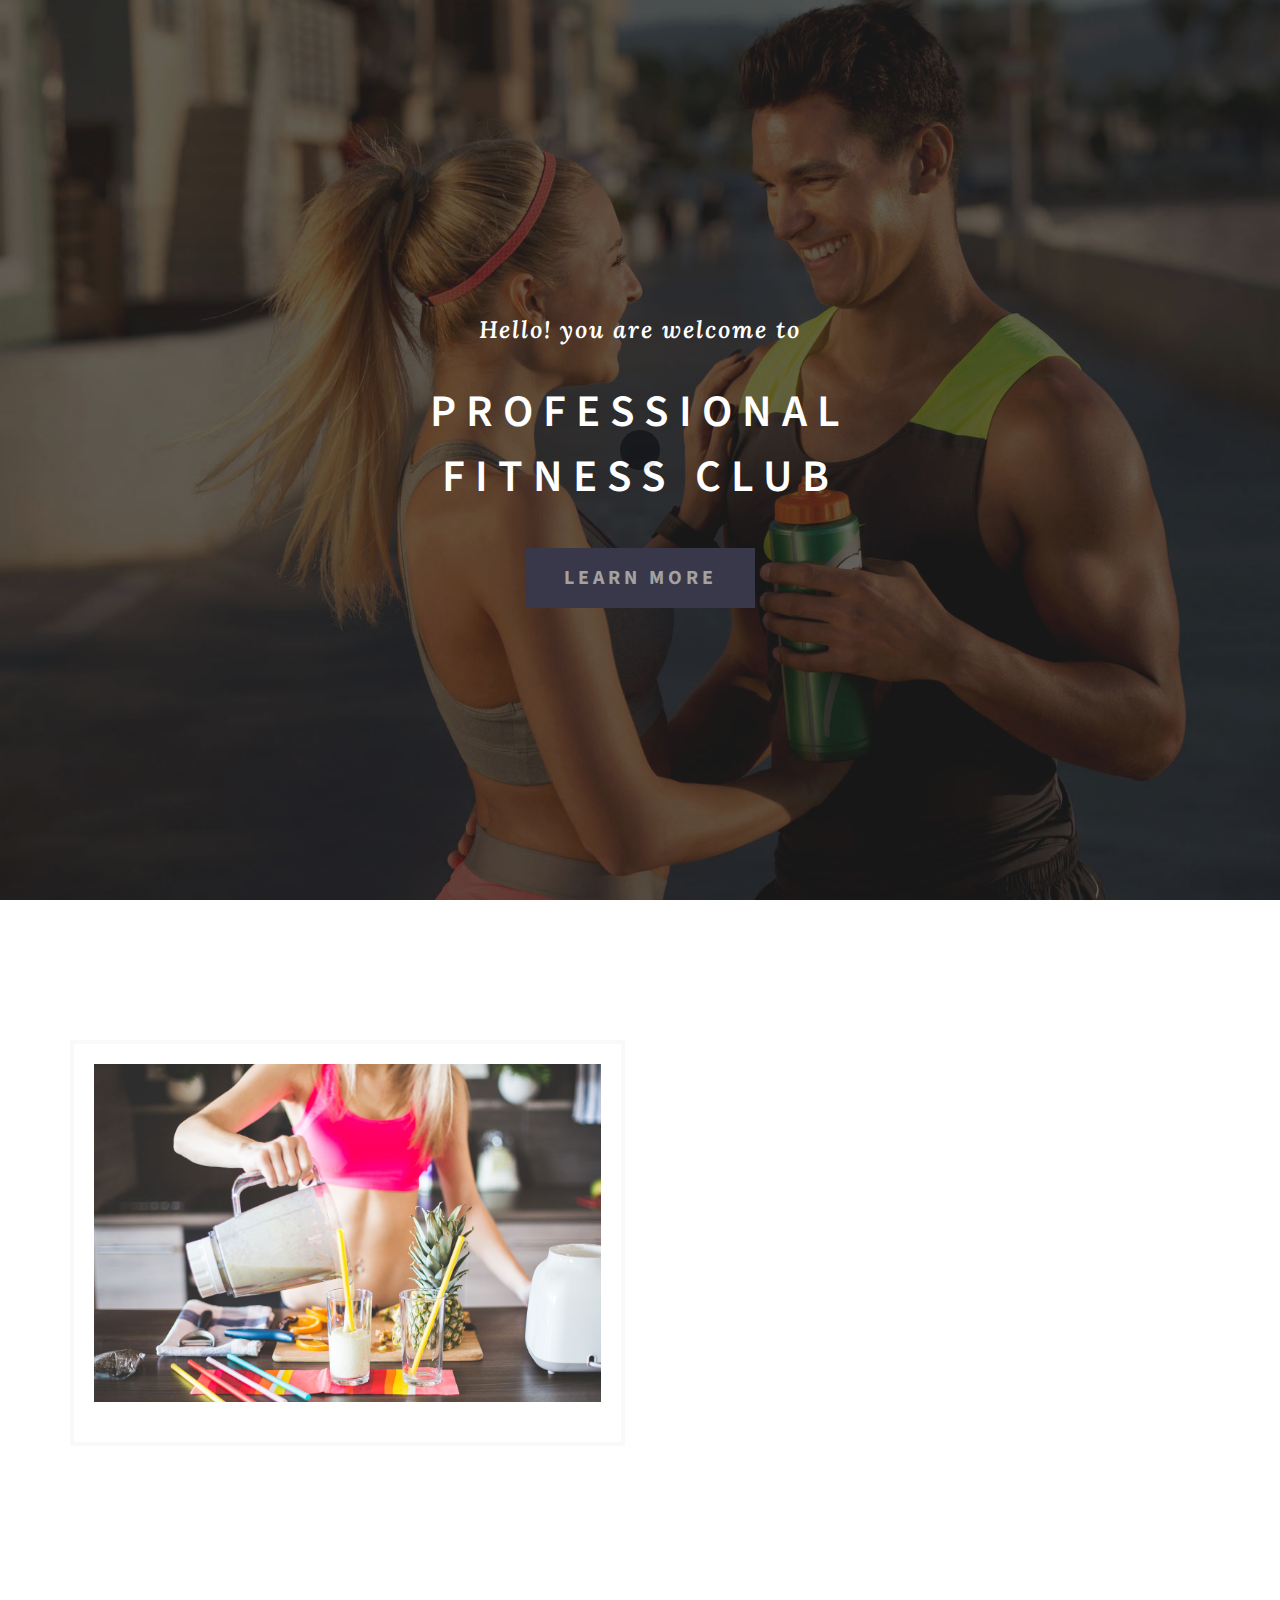
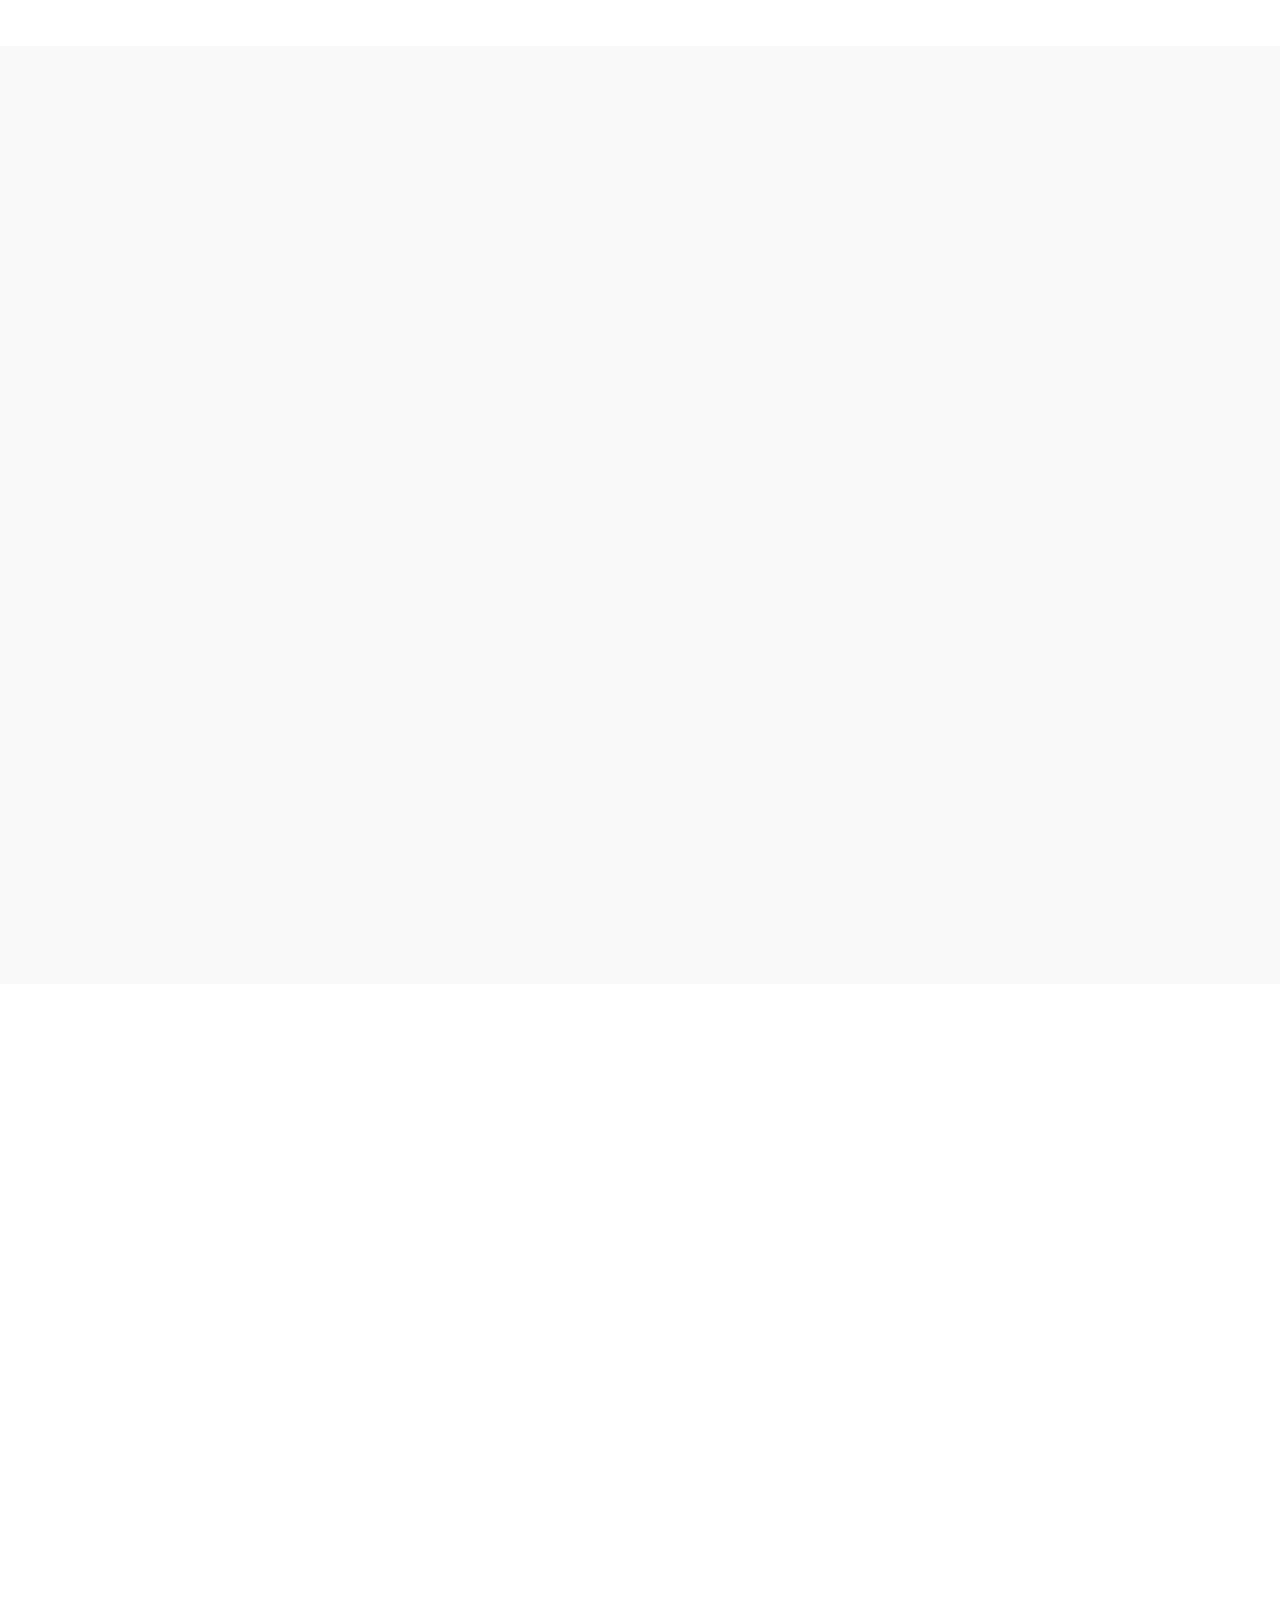
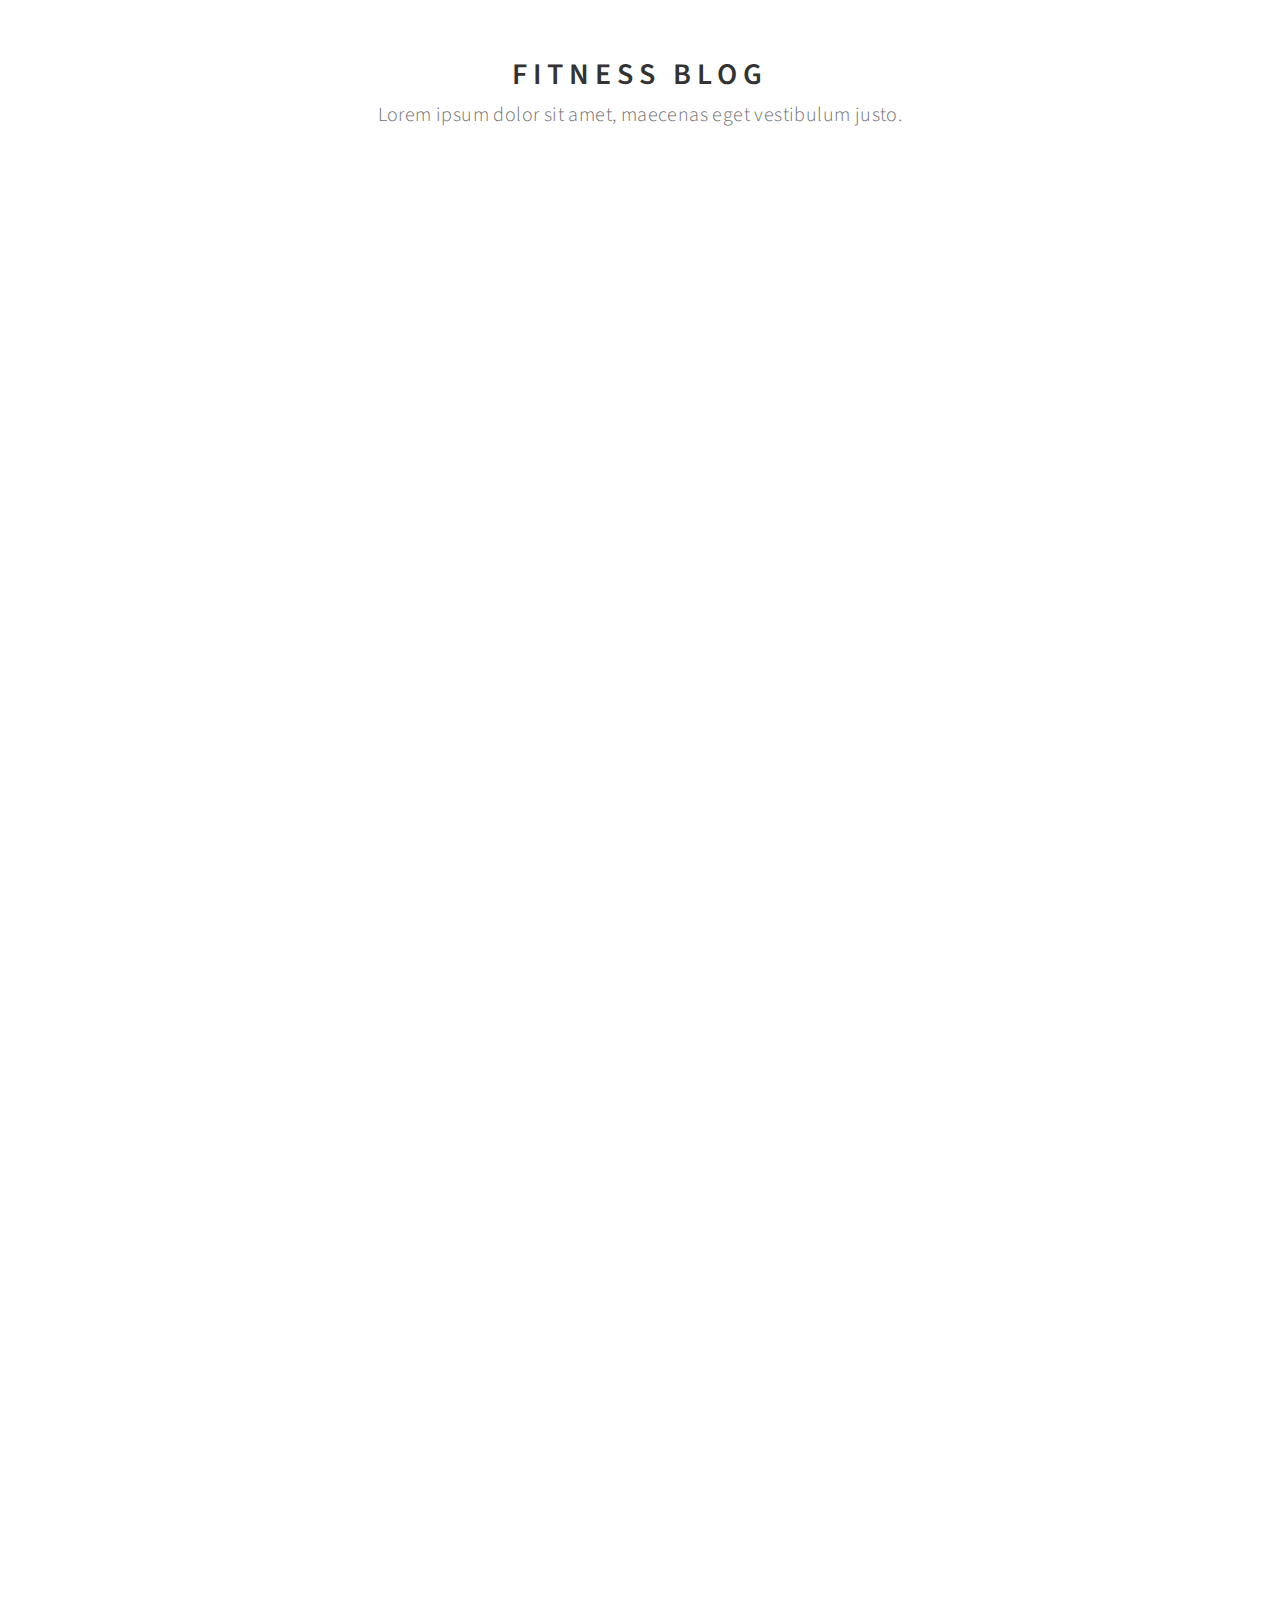
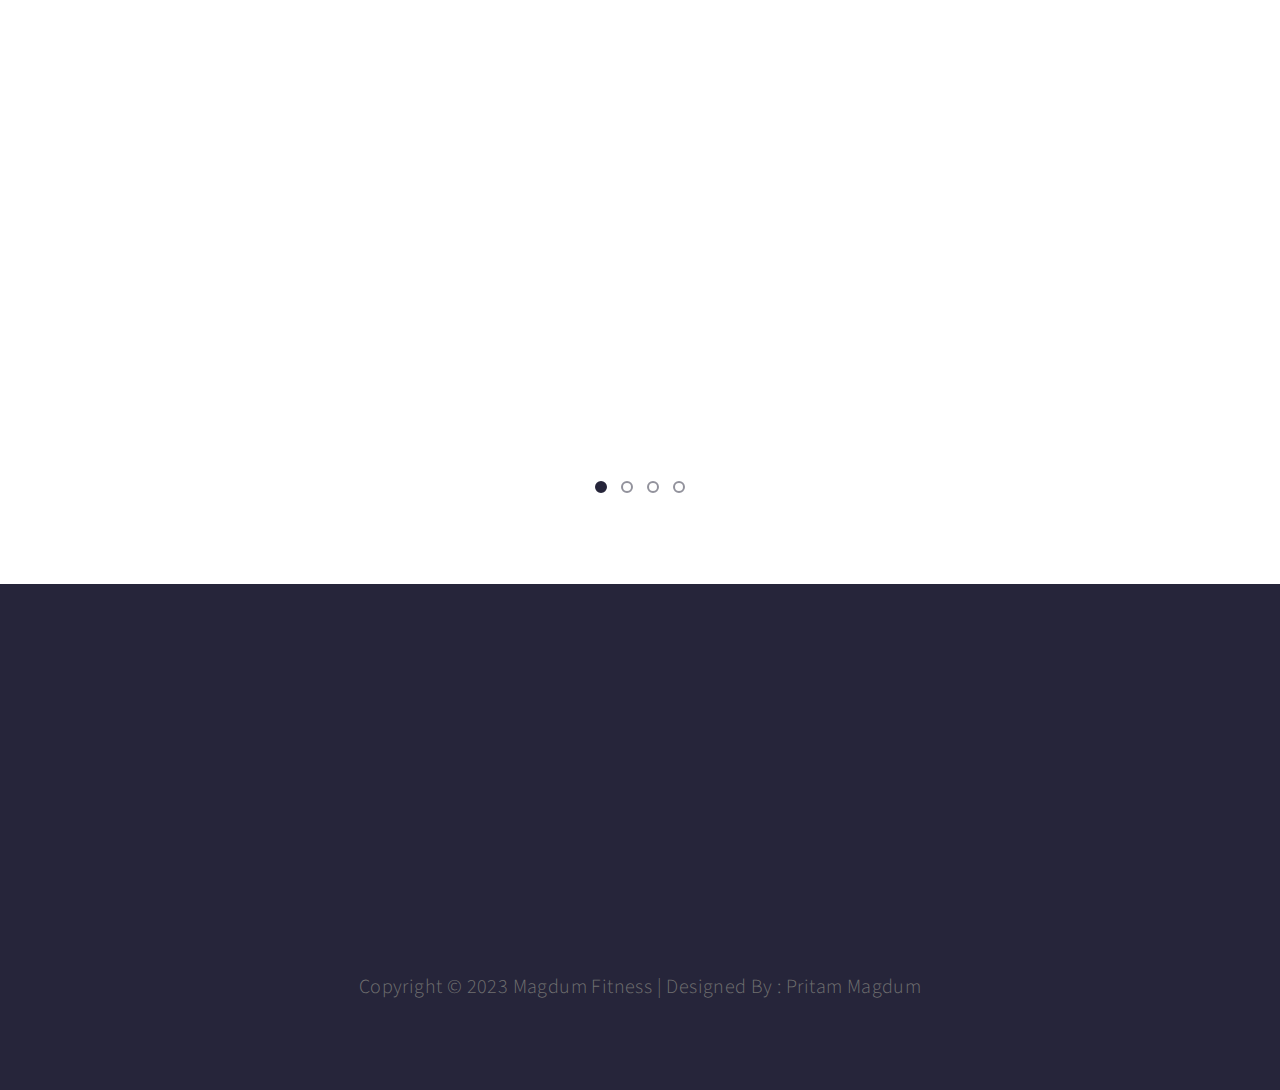
<file: Task 1/index.html>
<!DOCTYPE html>
<html lang="en">

<head>

	<title>Fitness - Responsive HTML Template</title>
	<meta name="description" content="">
	<meta name="author" content="">
	<meta charset="UTF-8">
	<meta http-equiv="X-UA-Compatible" content="IE=Edge">
	<meta name="viewport" content="width=device-width, initial-scale=1, maximum-scale=1">


	<link rel="stylesheet" href="css/bootstrap.min.css">
	<link rel="stylesheet" href="css/animate.css">
	<link rel="stylesheet" href="css/font-awesome.min.css">
	<link rel="stylesheet" href="css/owl.theme.css">
	<link rel="stylesheet" href="css/owl.carousel.css">

	<!-- Main css -->
	<link rel="stylesheet" href="css/style.css">

	<!-- Google Font -->
	<link href='https://fonts.googleapis.com/css?family=Source+Sans+Pro:400,300,600' rel='stylesheet' type='text/css'>
	<link href='https://fonts.googleapis.com/css?family=Lora:700italic' rel='stylesheet' type='text/css'>

</head>

<body data-spy="scroll" data-target=".navbar-collapse" data-offset="50">


	<!-- =========================
     PRE LOADER       
============================== -->
	<div class="preloader">

		<div class="sk-spinner sk-spinner-pulse"></div>

	</div>


	<!-- =========================
    NAVIGATION SECTION   
============================== -->
	<div class="navbar navbar-default navbar-fixed-top sticky-navigation" role="navigation">
		<div class="container">

			<div class="navbar-header">
				<button class="navbar-toggle" data-toggle="collapse" data-target=".navbar-collapse">
					<span class="icon icon-bar"></span>
					<span class="icon icon-bar"></span>
					<span class="icon icon-bar"></span>
				</button>
				<a href="#" class="navbar-brand">Magdum Fitness</a>
			</div>
			<div class="collapse navbar-collapse">
				<ul class="nav navbar-nav navbar-right main-navigation">
					<li><a href="#home" class="smoothScroll">Home</a></li>
					<li><a href="#overview" class="smoothScroll">About</a></li>
					<li><a href="#trainer" class="smoothScroll">Trainers</a></li>
					<li><a href="#blog" class="smoothScroll">Blog</a></li>
					<li><a href="#price" class="smoothScroll">Prices</a></li>
					<li><a href="#testimonial" class="smoothScroll">Testimonials</a></li>
				</ul>
			</div>

		</div>
	</div>


	<!-- =========================
    HOME SECTION   
============================== -->
	<section id="home" class="parallax-section">
		<div class="container">
			<div class="row">

				<div class="col-md-offset-1 col-md-10 col-sm-12">
					<h3 class="wow bounceIn" data-wow-delay="0.9s">Hello! you are welcome to</h3>
					<h1 class="wow fadeInUp" data-wow-delay="1.6s">Professional<br>Fitness Club</h1>
					<a href="#overview" class="wow fadeInUp smoothScroll btn btn-default" data-wow-delay="2s">LEARN
						MORE</a>
				</div>

			</div>
		</div>
	</section>


	<!-- =========================
    OVERVIEW SECTION   
============================== -->
	<section id="overview" class="parallax-section">
		<div class="container">
			<div class="row">

				<div class="col-md-6 col-sm-12">
					<img src="images/overview-img.jpg" class="img-responsive" alt="Overview">
					<blockquote class="wow fadeInUp" data-wow-delay="1.9s">Fitness is free website template that can be
						used for any company. You may download, modify and use this layout for your website.
					</blockquote>
				</div>

				<div class="col-md-1"></div>

				<div class="wow fadeInUp col-md-4 col-sm-12" data-wow-delay="1s">
					<div class="overview-detail">
						<h2>About Fitness</h2>
						<p>Lorem ipsum dolor sit amet, consectetuer adipiscing elit, sed diam nonummy nibh euismod
							tincidunt ut laoreet. Dolore magna aliquam erat.</p>
						<p>Fitness web template includes total 2 pages. This is an index (main) page and another is a <a
								href="blog-single.html">blog page</a>.</p>
						<a href="#trainer" class="btn btn-default smoothScroll">Let us begin</a>
					</div>
				</div>

				<div class="col-md-1"></div>

			</div>
		</div>
	</section>


	<!-- =========================
    TRAINER SECTION   
============================== -->
	<section id="trainer" class="parallax-section">
		<div class="container">
			<div class="row">

				<div class="wow fadeInUp col-md-12 col-sm-12" data-wow-delay="1.3s">
					<h2>our Trainers</h2>
					<p>Lorem ipsum dolor sit amet, maecenas eget vestibulum justo.</p>
				</div>

				<div class="wow fadeInUp col-md-4 col-sm-6" data-wow-delay="1.9s">
					<div class="trainer-thumb">
						<img src="images/trainer-img1.jpg" class="img-responsive" alt="Trainer">
						<div class="trainer-overlay">
							<div class="trainer-des">
								<h2>Jenny</h2>
								<h3>Body Trainer</h3>
								<ul class="social-icon">
									<li><a href="#" class="fa fa-facebook wow fadeInUp" data-wow-delay="1s"></a></li>
									<li><a href="#" class="fa fa-twitter wow fadeInUp" data-wow-delay="1.3s"></a></li>
									<li><a href="#" class="fa fa-behance wow fadeInUp" data-wow-delay="1.9s"></a></li>
								</ul>
							</div>
						</div>
					</div>
					<p>Lorem ipsum dolor sit amet, maecenas eget vestibulum justo imperdiet, wisi risus purus augue
						vulputate.</p>
				</div>

				<div class="wow fadeInUp col-md-4 col-sm-6" data-wow-delay="2s">
					<div class="trainer-thumb">
						<img src="images/trainer-img2.jpg" class="img-responsive" alt="Trainer">
						<div class="trainer-overlay">
							<div class="trainer-des">
								<h2>Marry</h2>
								<h3>Fitness Trainer</h3>
								<ul class="social-icon">
									<li><a href="#" class="fa fa-facebook wow fadeInUp" data-wow-delay="1s"></a></li>
									<li><a href="#" class="fa fa-twitter wow fadeInUp" data-wow-delay="1.3s"></a></li>
									<li><a href="#" class="fa fa-behance wow fadeInUp" data-wow-delay="1.9s"></a></li>
								</ul>
							</div>
						</div>
					</div>
					<p>Lorem ipsum dolor sit amet, maecenas eget vestibulum justo imperdiet, wisi risus purus augue
						vulputate.</p>
				</div>

				<div class="wow fadeInUp col-md-4 col-sm-6" data-wow-delay="2.3s">
					<div class="trainer-thumb">
						<img src="images/trainer-img3.jpg" class="img-responsive" alt="Trainer">
						<div class="trainer-overlay">
							<div class="trainer-des">
								<h2>Olivia</h2>
								<h3>Yoga Teacher</h3>
								<ul class="social-icon">
									<li><a href="#" class="fa fa-facebook wow fadeInUp" data-wow-delay="1s"></a></li>
									<li><a href="#" class="fa fa-twitter wow fadeInUp" data-wow-delay="1.3s"></a></li>
									<li><a href="#" class="fa fa-behance wow fadeInUp" data-wow-delay="1.9s"></a></li>
								</ul>
							</div>
						</div>
					</div>
					<p>Lorem ipsum dolor sit amet, maecenas eget vestibulum justo imperdiet, wisi risus purus augue
						vulputate.</p>
				</div>

			</div>
		</div>
	</section>


	<!-- =========================
    NEWSLETTER SECTION   
============================== -->
	<section id="newsletter" class="parallax-section">
		<div class="container">
			<div class="row">

				<div class="wow fadeInUp col-md-offset-2 col-md-8 col-sm-offset-1 col-sm-10" data-wow-delay="0.9s">
					<h2>Signup Newsletter</h2>
					<p>Get discounts for your personal fitness and gym services now.</p>
					<div class="newsletter_detail">
						<form action="#" method="post" id="newsletter-signup">
							<div class="col-md-6 col-sm-6">
								<input name="name" type="text" class="form-control" id="name" placeholder="Name">
							</div>
							<div class="col-md-6 col-sm-6">
								<input name="email" type="email" class="form-control" id="email" placeholder="Email">
							</div>
							<div class="col-md-offset-3 col-md-6 col-sm-offset-2 col-sm-8">
								<input name="submit" type="submit" class="form-control" id="submit"
									value="SEND MESSAGE">
							</div>
						</form>
					</div>
				</div>

			</div>
		</div>
	</section>


	<!-- =========================
    BLOG SECTION   
============================== -->
	<section id="blog" class="parallax-section">
		<div class="container">
			<div class="row">

				<div class="col-md-12 col-sm-12 text-center">
					<h2>Fitness Blog</h2>
					<p>Lorem ipsum dolor sit amet, maecenas eget vestibulum justo.</p>
				</div>

				<div class="wow fadeInUp col-md-6 col-sm-12" data-wow-delay="0.9s">
					<div class="blog-thumb">
						<span class="blog-date">Body Fitness / July 2, 2016</span>
						<h3 class="blog-title"><a href="blog-single.html">How to get a fitness model body?</a></h3>
						<h5 id="blog-author">by David Walker</h5>
					</div>
				</div>

				<div class="wow fadeInUp col-md-6 col-sm-12" data-wow-delay="1.3s">
					<div class="blog-thumb">
						<span class="blog-date">Healthy Fit / June 8, 2016</span>
						<h3 class="blog-title"><a href="blog-single.html">Personal Fitness Tips</a></h3>
						<h5 id="blog-author">by George</h5>
					</div>
				</div>

				<div class="wow fadeInUp col-md-6 col-sm-12" data-wow-delay="1.6s">
					<div class="blog-thumb">
						<span class="blog-date">Gym Services / May 9, 2016</span>
						<h3 class="blog-title"><a href="blog-single.html">Efficient Workout Plans</a></h3>
						<h5 id="blog-author">by Mary Louis</h5>
					</div>
				</div>

				<div class="wow fadeInUp col-md-6 col-sm-12" data-wow-delay="1.9s">
					<div class="blog-thumb">
						<span class="blog-date">Practice Aerobics / April 18, 2016</span>
						<h3 class="blog-title"><a href="blog-single.html">How to practice Aerobics?</a></h3>
						<h5 id="blog-author">by Michael Fit</h5>
					</div>
				</div>

			</div>
		</div>
	</section>


	<!-- =========================
    PRICE SECTION   
============================== -->
	<section id="price" class="parallax-section">
		<div class="container">
			<div class="row">

				<div class="wow fadeInUp col-md-12 col-sm-12" data-wow-delay="0.9s">
					<h2>Our Prices</h2>
					<p>Lorem ipsum dolor sit amet, maecenas eget vestibulum justo.</p>
				</div>

				<div class="wow fadeInUp col-md-4 col-sm-6" data-wow-delay="1s">
					<div class="pricing__item">
						<h3 class="pricing__title">Healthy</h3>
						<div class="pricing__price"><span class="pricing__currency">$</span>350</div>
						<ul class="pricing__feature-list">
							<li class="pricing__feature">One General Trainer</li>
							<li class="pricing__feature">Gym Services</li>
							<li class="pricing__feature">5 Yoga Courses</li>
							<li class="pricing__feature">10 Thai Massages</li>
							<li class="pricing__feature">15 Aerobics</li>
						</ul>
						<button class="pricing__action">Sign Up Now</button>
					</div>
				</div>

				<div class="wow fadeInUp col-md-4 col-sm-6" data-wow-delay="1.3s">
					<div class="pricing__item">
						<h3 class="pricing__title">Best Fit</h3>
						<div class="pricing__price"><span class="pricing__currency">$</span>550</div>
						<ul class="pricing__feature-list">
							<li class="pricing__feature">Two General Trainers</li>
							<li class="pricing__feature">Gym Services</li>
							<li class="pricing__feature">10 Yoga Courses</li>
							<li class="pricing__feature">20 Thai Massages</li>
							<li class="pricing__feature">25 Aerobics</li>
						</ul>
						<button class="pricing__action">Sign Up Now</button>
					</div>
				</div>

				<div class="wow fadeInUp col-md-4 col-sm-6" data-wow-delay="1.6s">
					<div class="pricing__item">
						<h3 class="pricing__title">Rigid Body</h3>
						<div class="pricing__price"><span class="pricing__currency">$</span>750</div>
						<ul class="pricing__feature-list">
							<li class="pricing__feature">Three Personal Trainers</li>
							<li class="pricing__feature">Gym Services</li>
							<li class="pricing__feature">15 Yoga Courses</li>
							<li class="pricing__feature">20 Thai Massages</li>
							<li class="pricing__feature">35 Aerobics</li>
						</ul>
						<button class="pricing__action">Sign Up Now</button>
					</div>
				</div>

			</div>
		</div>
	</section>


	<!-- =========================
    TESTIMONIAL SECTION   
============================== -->
	<section id="testimonial" class="parallax-section">
		<div class="container">
			<div class="row">

				<!-- Testimonial Owl Carousel section
			================================================== -->
				<div id="owl-testimonial" class="owl-carousel">

					<div class="item col-md-offset-2 col-md-8 col-sm-offset-1 col-sm-10 wow fadeInUp"
						data-wow-delay="0.6s">
						<i class="fa fa-quote-left"></i>
						<h3>Lorem ipsum dolor sit amet, maecenas eget vestibulum justo imperdiet, wisi risus purus augue
							vulputate.</h3>
						<h4>Sandar ( Fashion Designer )</h4>
					</div>

					<div class="item col-md-offset-2 col-md-8 col-sm-offset-1 col-sm-10 wow fadeInUp"
						data-wow-delay="0.6s">
						<i class="fa fa-quote-left"></i>
						<h3>Yes! Lorem ipsum dolor sit amet, maecenas eget vestibulum justo imperdiet, wisi risus purus
							augue.</h3>
						<h4>James Job ( Social Assistant )</h4>
					</div>

					<div class="item col-md-offset-2 col-md-8 col-sm-offset-1 col-sm-10 wow fadeInUp"
						data-wow-delay="0.6s">
						<i class="fa fa-quote-left"></i>
						<h3>Sed dapibus rutrum lobortis. Sed nec interdum nunc, quis sodales ante. Maecenas volutpat
							congue.</h3>
						<h4>Mark Otto ( New Cyclist )</h4>
					</div>

					<div class="item col-md-offset-2 col-md-8 col-sm-offset-1 col-sm-10 wow fadeInUp"
						data-wow-delay="0.6s">
						<i class="fa fa-quote-left"></i>
						<h3>Lorem ipsum dolor sit amet, maecenas eget vestibulum justo imperdiet, wisi risus purus.</h3>
						<h4>David Moore ( Pro Boxer )</h4>
					</div>

				</div>

			</div>
		</div>
	</section>


	<!-- =========================
    FOOTER SECTION   
============================== -->
	<footer>
		<div class="container">
			<div class="row">

				<div class="wow fadeInUp col-md-4 col-sm-4" data-wow-delay="0.6s">
					<h2>About Fitness</h2>
					<p>Nunc id turpis tincidunt dui volutpat hendrerit et efficitur dolor. Morbi quis tempor felis, ut
						dictum ipsum. Praesent venenatis rutrum interdum.</p>
				</div>

				<div class="wow fadeInUp col-md-5 col-sm-4" data-wow-delay="0.9s">
					<h2>Sessions</h2>
					<div>
						<h5>Morning</h5>
						<h4>6:00 AM - 11:00 PM</h4>
					</div>
					<div>
						<h5>Evening</h5>
						<h4>4:00 PM - 9:00 PM</h4>
					</div>
				</div>

				<div class="wow fadeInUp col-md-3 col-sm-4" data-wow-delay="1s">
					<h2>Follow us</h2>
					<ul class="social-icon">
						<li><a href="https://www.facebook.com/pritam.magdumpm/" class="fa fa-facebook wow fadeIn"
								data-wow-delay="1s"></a></li>
						<li><a href="#" class="fa fa-twitter wow fadeInUp" data-wow-delay="1.3s"></a></li>
						<li><a href="#" class="fa fa-dribbble wow fadeIn" data-wow-delay="1.6s"></a></li>
						<li><a href="#" class="fa fa-behance wow fadeInUp" data-wow-delay="1.9s"></a></li>
						<li><a href="#" class="fa fa-google-plus wow fadeIn" data-wow-delay="2s"></a></li>
					</ul>
				</div>

				<div class="clearfix"></div>

				<div class="col-md-12 col-sm-12">
					<p class="copyright-text">Copyright &copy; 2023 Magdum Fitness

						| Designed By : Pritam Magdum</p>
				</div>

			</div>
		</div>
	</footer>

	<!-- =========================
     SCRIPTS   
============================== -->
	<script src="js/jquery.js"></script>
	<script src="js/bootstrap.min.js"></script>
	<script src="js/jquery.parallax.js"></script>
	<script src="js/jquery.nav.js"></script>
	<script src="js/jquery.backstretch.min.js"></script>
	<script src="js/owl.carousel.min.js"></script>
	<script src="js/smoothscroll.js"></script>
	<script src="js/wow.min.js"></script>
	<script src="js/custom.js"></script>

</body>

</html>
</file>
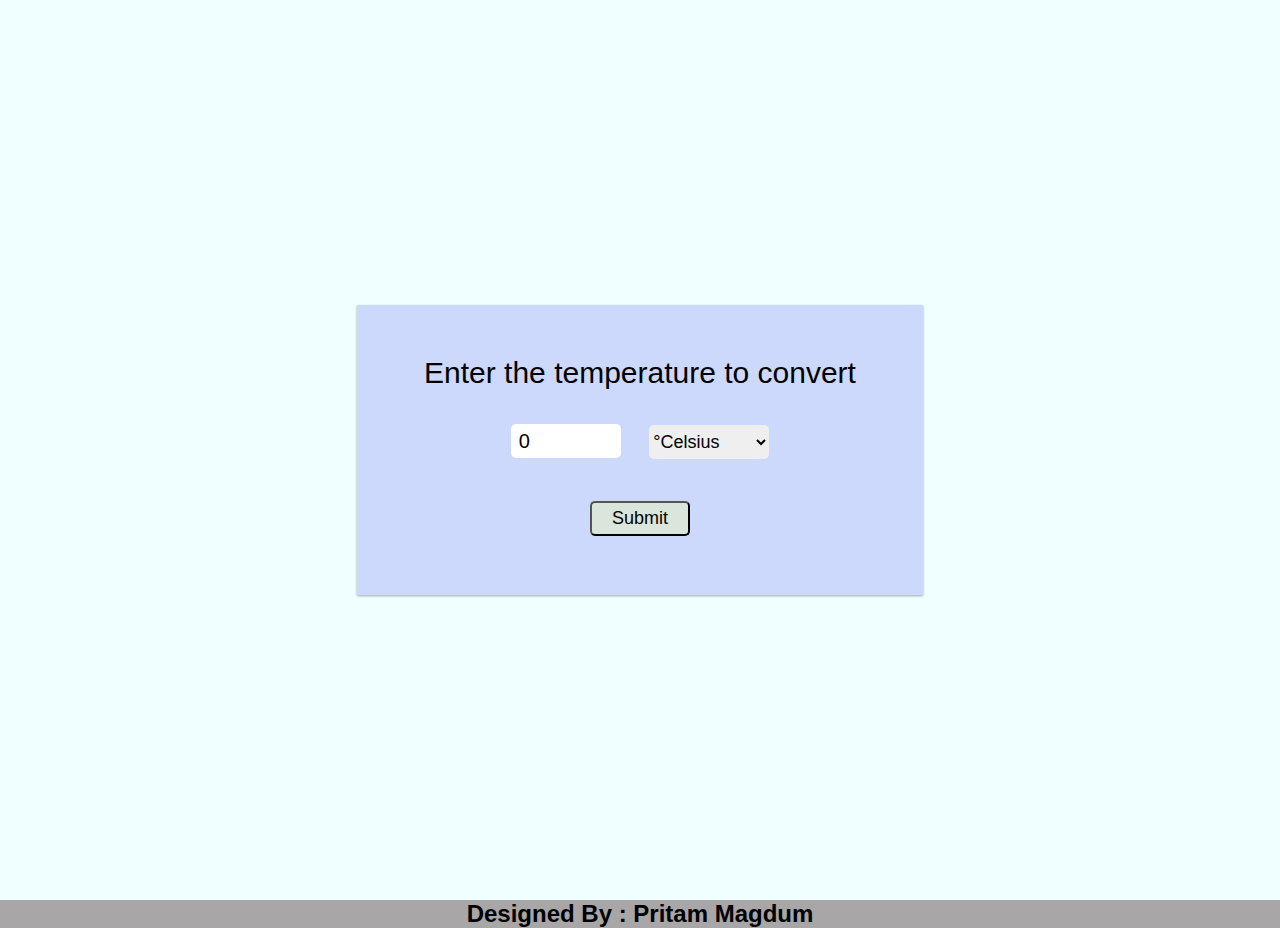
<file: Task 3/index.html>
<!DOCTYPE html>
<html lang="en">

<head>
    <meta charset="UTF-8">
    <meta http-equiv="X-UA-Compatible" content="IE=edge">
    <meta name="viewport" content="width=device-width, initial-scale=1.0">
    <link rel="stylesheet" href="style.css">
    <title>Temperature converter</title>
</head>

<body>
    <div class="container">
        <form id="calcTemp" onsubmit="calculateTemp(); return false">
            <label for="temp">Enter the temperature to convert</label>
            <br>
            <input type="number" name="temp" id="temp" value="0">
            <select name="temp_diff" id="temp_diff">
                <option value="cel">&#176;Celsius</option>
                <option value="fah">&#176;Fahrenheit</option>
            </select>
            <br>
            <input type="submit" name="temp" id="submit">
            <br>
            <span id="result"></span>
        </form>
    </div>
    <footer>
        <div>
            <h2 style="text-align: center; background-color: rgb(168, 166, 166);">Designed By : Pritam Magdum</h2>
        </div>
    </footer>

    <script src="script.js"></script>
</body>

</html>
</file>
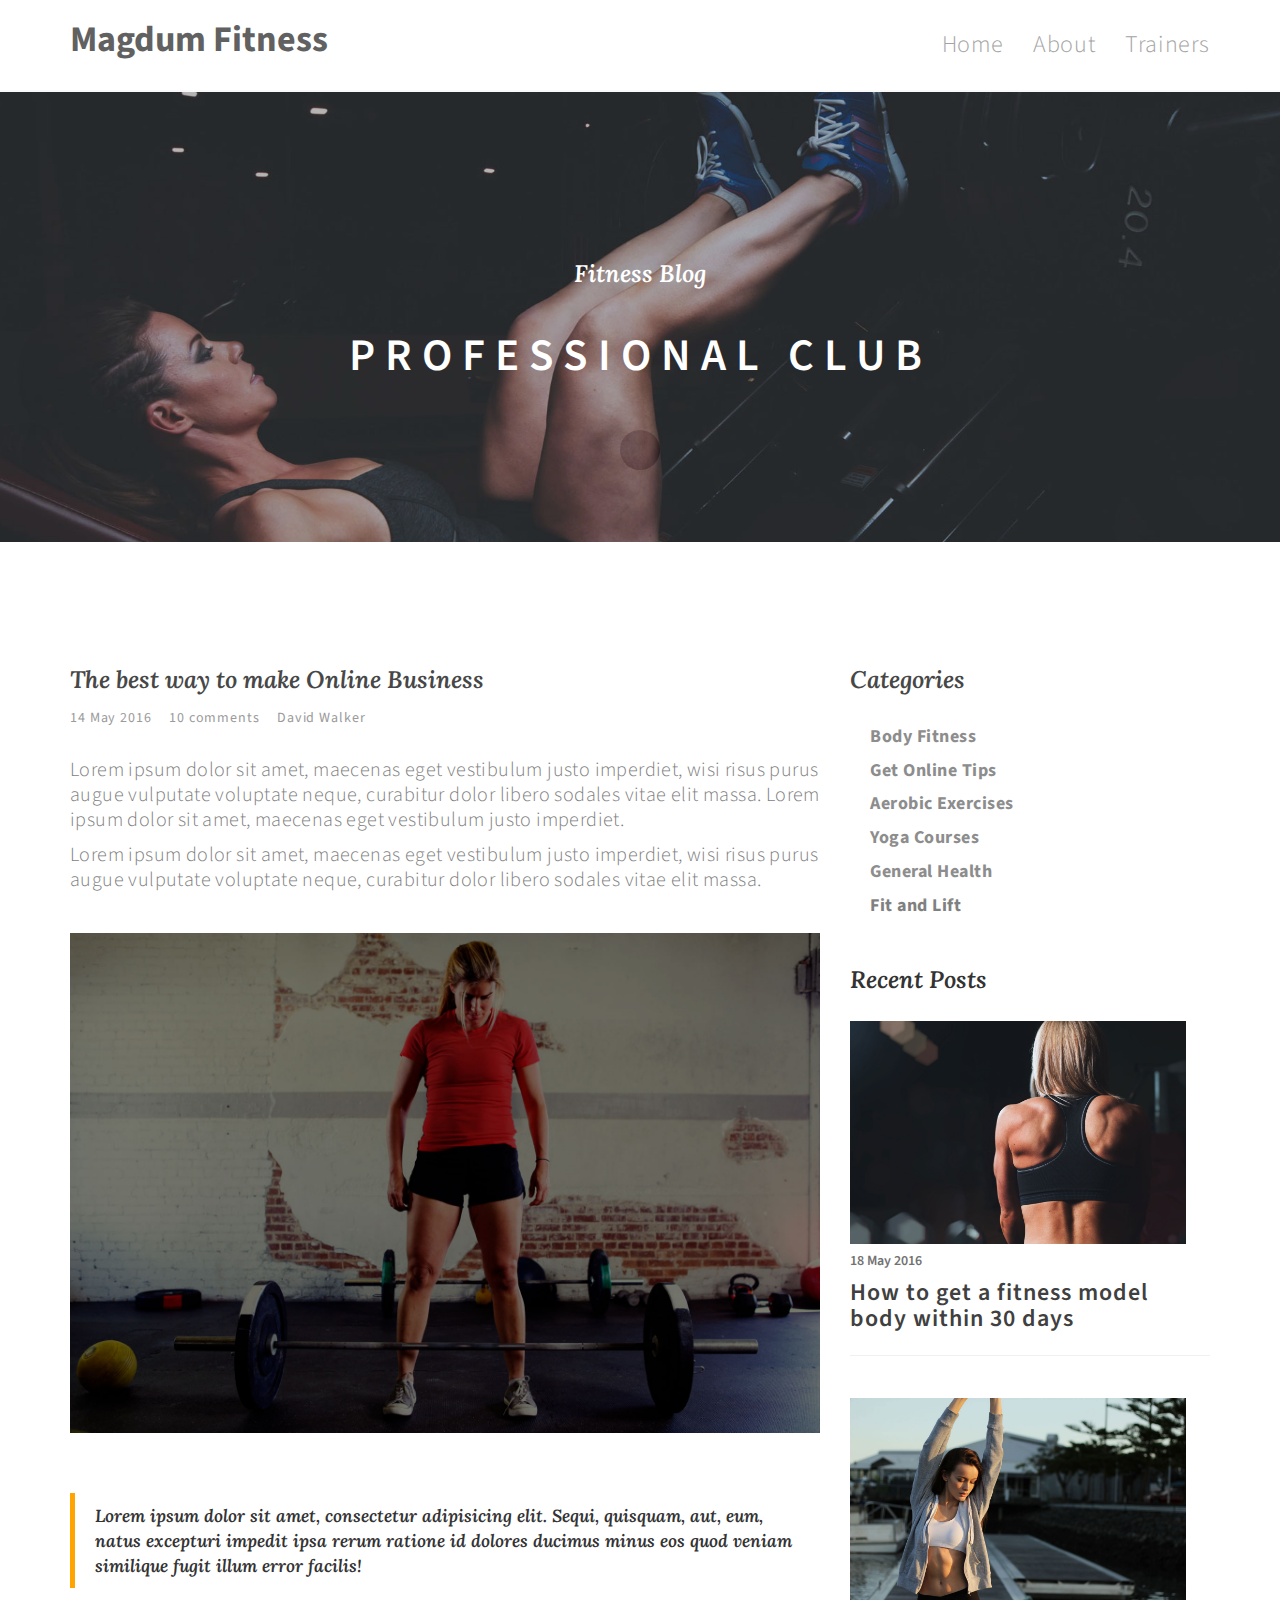
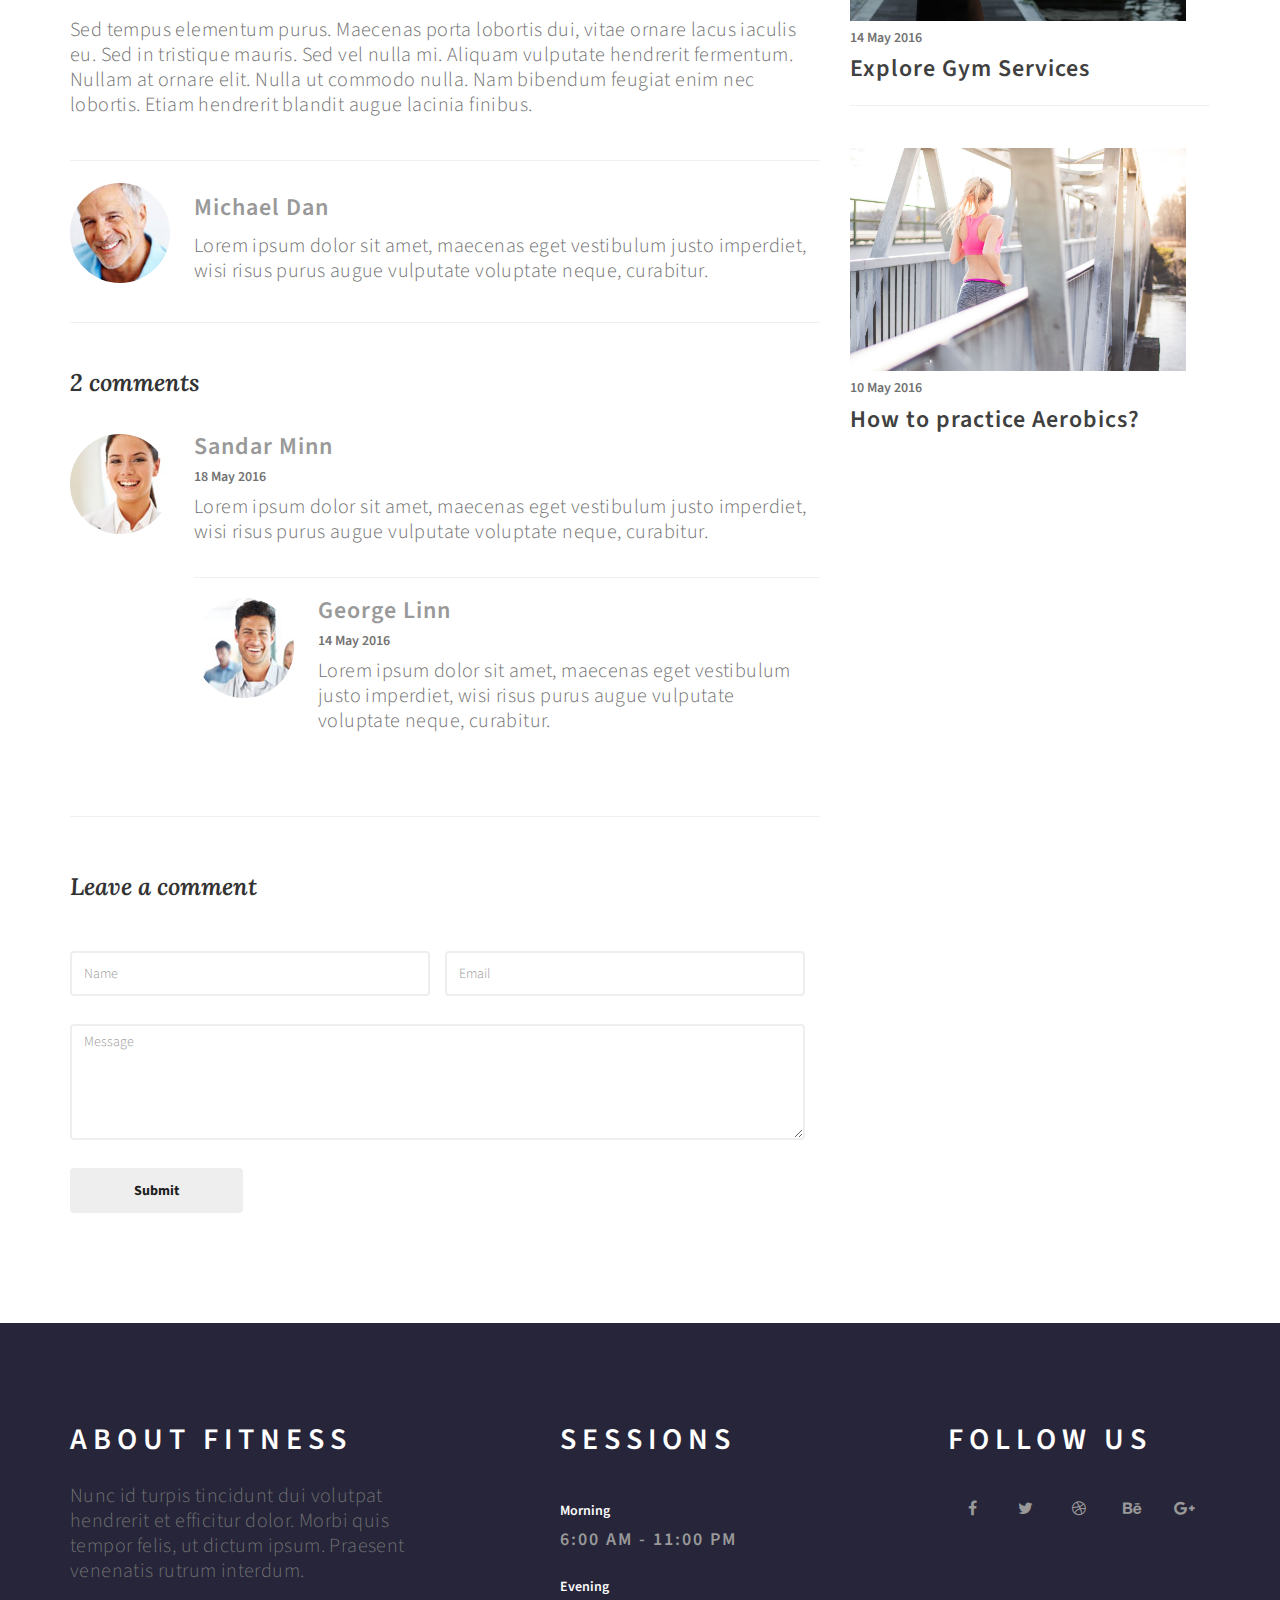
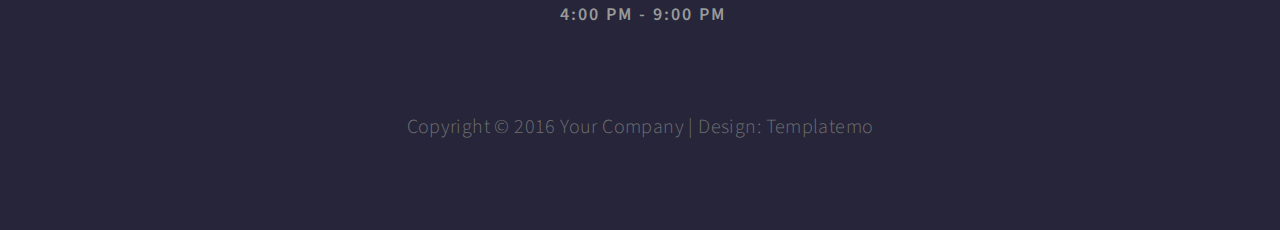
<file: Task 1/blog-single.html>
<!DOCTYPE html>
<html lang="en">

<head>

	<title>Fitness - Responsive Blog Page</title>
	<meta name="description" content="">
	<meta name="author" content="">
	<meta charset="UTF-8">
	<meta http-equiv="X-UA-Compatible" content="IE=Edge">
	<meta name="viewport" content="width=device-width, initial-scale=1, maximum-scale=1">

	<link rel="stylesheet" href="css/bootstrap.min.css">
	<link rel="stylesheet" href="css/animate.css">
	<link rel="stylesheet" href="css/font-awesome.min.css">

	<!-- Main css -->
	<link rel="stylesheet" href="css/style.css">

	<!-- Google Font -->
	<link href='https://fonts.googleapis.com/css?family=Source+Sans+Pro:400,300,600' rel='stylesheet' type='text/css'>
	<link href='https://fonts.googleapis.com/css?family=Lora:700italic' rel='stylesheet' type='text/css'>

</head>

<body>

	<!-- =========================
     PRE LOADER       
============================== -->
	<div class="preloader">

		<div class="sk-spinner sk-spinner-pulse"></div>

	</div>


	<!-- =========================
    NAVIGATION SECTION   
============================== -->
	<div class="navbar navbar-default navbar-static-top" role="navigation">
		<div class="container">

			<div class="navbar-header">
				<button class="navbar-toggle" data-toggle="collapse" data-target=".navbar-collapse">
					<span class="icon icon-bar"></span>
					<span class="icon icon-bar"></span>
					<span class="icon icon-bar"></span>
				</button>
				<a href="index.html" class="navbar-brand">Magdum Fitness</a>
			</div>
			<div class="collapse navbar-collapse">
				<ul class="nav navbar-nav navbar-right">
					<li><a href="index.html#home" class="smoothScroll">Home</a></li>
					<li><a href="index.html#overview" class="smoothScroll">About</a></li>
					<li><a href="index.html#trainer" class="smoothScroll">Trainers</a></li>
				</ul>
			</div>

		</div>
	</div>


	<!-- =========================
    BLOG HEADER SECTION   
============================== -->
	<section id="blog-header" class="parallax-section">
		<div class="container">
			<div class="row">

				<div class="col-md-offset-2 col-md-8 col-sm-12">
					<h3 class="wow bounceIn" data-wow-delay="0.9s">Fitness Blog</h3>
					<h1 class="wow fadeInUp" data-wow-delay="1.6s">Professional Club</h1>
				</div>


			</div>
		</div>
	</section>

	<!-- =========================
    BLOG SECTION   
============================== -->
	<section id="blog" class="parallax-section">
		<div class="container">
			<div class="row">

				<div class="col-md-8 col-sm-7">

					<div class="blog-content wow fadeInUp" data-wow-delay="1s">
						<h3>The best way to make Online Business</h3>
						<span class="meta-date"><a href="#">14 May 2016</a></span>
						<span class="meta-comments"><a href="#blog-comments">10 comments</a></span>
						<span class="meta-author"><a href="#blog-author">David Walker</a></span>
						<div class="blog-clear"></div>
						<p>Lorem ipsum dolor sit amet, maecenas eget vestibulum justo imperdiet, wisi risus purus augue
							vulputate voluptate neque, curabitur dolor libero sodales vitae elit massa. Lorem ipsum
							dolor sit amet, maecenas eget vestibulum justo imperdiet.</p>
						<p>Lorem ipsum dolor sit amet, maecenas eget vestibulum justo imperdiet, wisi risus purus augue
							vulputate voluptate neque, curabitur dolor libero sodales vitae elit massa.</p>

						<div class="blog-image wow fadeInUp" data-wow-delay="0.9s">
							<img src="images/blog-thumb.jpg" class="img-responsive" alt="blog">
						</div>

						<blockquote>
							Lorem ipsum dolor sit amet, consectetur adipisicing elit. Sequi, quisquam, aut, eum, natus
							excepturi impedit ipsa rerum ratione id dolores ducimus minus eos quod veniam similique
							fugit illum error facilis!
						</blockquote>
						<p>Sed tempus elementum purus. Maecenas porta lobortis dui, vitae ornare lacus iaculis eu. Sed
							in tristique mauris. Sed vel nulla mi. Aliquam vulputate hendrerit fermentum. Nullam at
							ornare elit. Nulla ut commodo nulla. Nam bibendum feugiat enim nec lobortis. Etiam hendrerit
							blandit augue lacinia finibus.</p>
					</div>



					<div class="blog-author wow fadeInUp" data-wow-delay="1s">
						<div class="media">
							<div class="media-object pull-left">
								<a href="#"><img src="images/blog-author.jpg" class="img-responsive img-circle"
										alt="blog"></a>
							</div>
							<div class="media-body">
								<h4 class="media-heading">Michael Dan</h4>
								<p>Lorem ipsum dolor sit amet, maecenas eget vestibulum justo imperdiet, wisi risus
									purus augue vulputate voluptate neque, curabitur.</p>
							</div>
						</div>
					</div>

					<div class="blog-comment wow fadeInUp" data-wow-delay="1s">
						<h3>2 comments</h3>
						<div class="media">
							<div class="media-object pull-left">
								<img src="images/comment1.jpg" class="img-responsive img-circle" alt="blog">
							</div>
							<div class="media-body">
								<h4 class="media-heading">Sandar Minn</h4>
								<h5>18 May 2016</h5>
								<p>Lorem ipsum dolor sit amet, maecenas eget vestibulum justo imperdiet, wisi risus
									purus augue vulputate voluptate neque, curabitur.</p>
								<div class="media">
									<div class="media-object pull-left">
										<img src="images/comment2.jpg" class="img-responsive img-circle" alt="blog">
									</div>
									<div class="media-body">
										<h4 class="media-heading">George Linn</h4>
										<h5>14 May 2016</h5>
										<p>Lorem ipsum dolor sit amet, maecenas eget vestibulum justo imperdiet, wisi
											risus purus augue vulputate voluptate neque, curabitur.</p>
									</div>
								</div>
							</div>
						</div>
					</div>

					<div class="blog-comment-form wow fadeInUp" data-wow-delay="1s">
						<h3>Leave a comment</h3>
						<form action="#" method="post" id="comment-form">
							<div class="col-md-6 col-sm-6">
								<input type="text" class="form-control" placeholder="Name" name="name" required>
							</div>
							<div class="col-md-6 col-sm-6">
								<input type="email" class="form-control" placeholder="Email" name="email" required>
							</div>
							<div class="col-md-12 col-sm-12">
								<textarea class="form-control" placeholder="Message" rows="5" name"message" required
									id="message"></textarea>
							</div>
							<div class="col-md-3 col-sm-3">
								<input name="submit" type="submit" class="form-control" id="submit" value="Submit">
							</div>
						</form>
					</div>

				</div>

				<div class="col-md-4 col-sm-5 wow fadeInUp" data-wow-delay="1.3s">

					<div class="blog-categories">
						<h3>Categories</h3>
						<li><a href="#">Body Fitness</a></li>
						<li><a href="#">Get Online Tips</a></li>
						<li><a href="#">Aerobic Exercises</a></li>
						<li><a href="#">Yoga Courses</a></li>
						<li><a href="#">General Health</a></li>
						<li><a href="#">Fit and Lift</a></li>
					</div>

					<div class="recent-post">
						<h3>Recent Posts</h3>

						<div class="media">
							<div class="media-object pull-left">
								<a href="#"><img src="images/blog-thumb1.jpg" class="img-responsive" alt="blog"></a>
							</div>
							<div class="media-body">
								<h5>18 May 2016</h5>
								<h4 class="media-heading"><a href="#">How to get a fitness model body within 30 days</a>
								</h4>
							</div>
						</div>
						<div class="media">
							<div class="media-object pull-left">
								<a href="#"><img src="images/blog-thumb2.jpg" class="img-responsive" alt="blog"></a>
							</div>
							<div class="media-body">
								<h5>14 May 2016</h5>
								<h4 class="media-heading"><a href="#">Explore Gym Services</a></h4>
							</div>
						</div>
						<div class="media">
							<div class="media-object pull-left">
								<a href="#"><img src="images/blog-thumb3.jpg" class="img-responsive" alt="blog"></a>
							</div>
							<div class="media-body">
								<h5>10 May 2016</h5>
								<h4 class="media-heading"><a href="#">How to practice Aerobics?</a></h4>
							</div>
						</div>
					</div>

				</div>

			</div>
		</div>
	</section>


	<!-- =========================
    FOOTER SECTION   
============================== -->
	<footer>
		<div class="container">
			<div class="row">

				<div class="wow fadeInUp col-md-4 col-sm-4" data-wow-delay="0.6s">
					<h2>About Fitness</h2>
					<p>Nunc id turpis tincidunt dui volutpat hendrerit et efficitur dolor. Morbi quis tempor felis, ut
						dictum ipsum. Praesent venenatis rutrum interdum.</p>
				</div>

				<div class="wow fadeInUp col-md-5 col-sm-4" data-wow-delay="0.9s">
					<h2>Sessions</h2>
					<div>
						<h5>Morning</h5>
						<h4>6:00 AM - 11:00 PM</h4>
					</div>
					<div>
						<h5>Evening</h5>
						<h4>4:00 PM - 9:00 PM</h4>
					</div>
				</div>

				<div class="wow fadeInUp col-md-3 col-sm-4" data-wow-delay="1s">
					<h2>Follow us</h2>
					<ul class="social-icon">
						<li><a href="#" class="fa fa-facebook wow fadeIn" data-wow-delay="1s"></a></li>
						<li><a href="#" class="fa fa-twitter wow fadeInUp" data-wow-delay="1.3s"></a></li>
						<li><a href="#" class="fa fa-dribbble wow fadeIn" data-wow-delay="1.6s"></a></li>
						<li><a href="#" class="fa fa-behance wow fadeInUp" data-wow-delay="1.9s"></a></li>
						<li><a href="#" class="fa fa-google-plus wow fadeIn" data-wow-delay="2s"></a></li>
					</ul>
				</div>

				<div class="clearfix"></div>

				<div class="col-md-12 col-sm-12">
					<p class="copyright-text">Copyright &copy; 2016 Your Company

						| Design: <a rel="nofollow" href="http://www.templatemo.com/page/1"
							target="_parent">Templatemo</a></p>
				</div>

			</div>
		</div>
	</footer>

	<!-- =========================
     SCRIPTS   
============================== -->
	<script src="js/jquery.js"></script>
	<script src="js/bootstrap.min.js"></script>
	<script src="js/jquery.parallax.js"></script>
	<script src="js/wow.min.js"></script>
	<script src="js/custom.js"></script>

</body>

</html>
</file>
<file: Task 1/css/style.css>
body {
    background: #ffffff;
    font-family: 'Source Sans Pro', sans-serif;
    font-style: normal;
    font-weight: 300;
}

html,body {
      width: 100%;
     overflow-x: hidden;
  }


/*---------------------------------------
    Typorgraphy              
-----------------------------------------*/
h1,h2,h3,h4,h5,h6,
blockquote {
  font-weight: 600;
}

h1 {
    font-size: 4.5rem;
    line-height: 6.5rem;
    letter-spacing: 10px;
    text-transform: uppercase;
    padding-top: 12px;
}

h2 {
  font-size: 30px;
  letter-spacing: 6px;
  padding-bottom: 18px;
  text-transform: uppercase;
}

#trainer h2,
#newsletter h2,
#blog h2,
#price h2 {
  padding-bottom: 2px;
}

blockquote, h3 {
   font-family: 'Lora', sans-serif;
  font-style: italic;
}

h3 {
  line-height: 36px;
}

h4 {
    color: #999;
    letter-spacing: 2px;
    margin-top: 22px;
}

p {
    color: #707070;
    font-size: 20px;
    line-height: 25px;
    letter-spacing: 0.4px;
}

a {
  text-decoration: none !important;
  outline: none;
}


/*---------------------------------------
    General               
-----------------------------------------*/
#trainer,
#blog,
#price {
    padding-top: 10rem;
    padding-bottom: 10rem;
}

#home,
#trainer,
#newsletter,
#price,
#testimonial,
#blog-header {
  text-align: center;
}

.parallax-section {
  background-attachment: fixed !important;
  background-size: cover !important;
}



/*---------------------------------------
    Preloader section              
-----------------------------------------*/
.preloader {
  position: fixed;
  top: 0;
  left: 0;
  width: 100%;
  height: 100%;
  z-index: 99999;
  display: flex;
  flex-flow: row nowrap;
  justify-content: center;
  align-items: center;
  background: none repeat scroll 0 0 #ffffff;
}

.sk-spinner-pulse {
  width: 40px;
  height: 40px;
  background-color: #26253a;
  border-radius: 100%;
  -webkit-animation: sk-pulseScaleOut 1s infinite ease-in-out;
          animation: sk-pulseScaleOut 1s infinite ease-in-out; }

@-webkit-keyframes sk-pulseScaleOut {
  0% {
    -webkit-transform: scale(0);
            transform: scale(0); }
  100% {
    -webkit-transform: scale(1);
            transform: scale(1);
    opacity: 0; } }

@keyframes sk-pulseScaleOut {
  0% {
    -webkit-transform: scale(0);
            transform: scale(0); }
  100% {
    -webkit-transform: scale(1);
            transform: scale(1);
    opacity: 0; } }




/*---------------------------------------
    Navigation section              
-----------------------------------------*/
.navbar-default {
    background: #ffffff;
    border-bottom: 2px solid #f9f9f9;
    box-shadow: none;
    margin: 0 !important;
}

.navbar-default .navbar-brand {
  color: #505050;
  font-size: 36px;
  font-weight: bold;
  line-height: 50px;
  margin: 0;
}

.navbar-default .navbar-nav li a {
    color: #999;
    font-size: 24px;
    font-weight: 300;
    line-height: 60px;
    letter-spacing: 0.6px;
    transition: all 0.4s ease-in-out;
	-webkit-transition: all 0.4s ease-in-out;
    -moz-transition: all 0.4s ease-in-out;
    -ms-transition: all 0.4s ease-in-out;
}

.navbar-default .navbar-nav li a:hover {
  color: #000;
}

.navbar-default .navbar-nav > li > a:hover,
.navbar-default .navbar-nav > li > a:focus {
  color: #000;
  background-color: transparent;
}

.navbar-default .navbar-nav > .active > a,
.navbar-default .navbar-nav > .active > a:hover,
.navbar-default .navbar-nav > .active > a:focus {
  color: #000;
  background-color: transparent;
}

.navbar-default .navbar-toggle {
     border: none;
     padding-top: 10px;
  }

.navbar-default .navbar-toggle .icon-bar {
    color: #000;
    border-color: transparent;
  }

.navbar-default .navbar-toggle:hover,
.navbar-default .navbar-toggle:focus { 
  color: #000;
  background-color: transparent;
}



/*---------------------------------------
    Home section              
-----------------------------------------*/
#home {
    background: 50% 0 repeat-y fixed;
    -webkit-background-size: cover;
    background-size: cover;
    background-position: center center;
    color: #ffffff;
    display: -webkit-box;
    display: -webkit-flex;
     display: -ms-flexbox;
    display: flex;
    -webkit-box-align: center;
     -webkit-align-items: center;
      -ms-flex-align: center;
          align-items: center;
    height: 100vh;
}

#home h3 {
  letter-spacing: 2px;
}

#home .btn {
  background: #26253a;
  border: none;
  border-radius: 0px;
  color: #999;
  font-size: 20px;
  font-weight: bold;
  letter-spacing: 4px;
  padding: 16px 38px;
  margin-top: 28px;
  transition: all 0.4s ease-in-out;
}

#home .btn:hover {
  background: #ffffff;
  color: #26253a;
}



/*---------------------------------------
   Overview  section              
-----------------------------------------*/
#overview {
  padding-top: 14rem;
  padding-bottom: 20rem;
  position: relative;
}

#overview img {
  border: 4px solid #f9f9f9;
  padding: 20px 20px 40px 20px;
}

#overview blockquote {
  background: #ffffff;
  box-shadow: 0px 2px 8px 10px rgba(50, 50, 50, 0.04);
  border-left: 8px solid #26253a;
  word-spacing: 1px;
  letter-spacing: 1px;
  position: absolute;
  font-size: 20px;
  top: 240px;
  left: 80px;
  padding: 62px 52px;
}

#overview .overview-detail {
  position: relative;
  top: 40px;
}

#overview .btn {
  background: transparent;
  border: 4px solid #26253a;
  border-radius: 0px;
  font-size: 22px;
  font-weight: 600;
  letter-spacing: 4px;
  text-transform: uppercase;
  padding: 14px 46px;
  transition: all 0.4s ease-in-out;
  margin-top: 32px;
}

#overview .btn:hover {
  background: #26253a;
  color: #ffffff;
}



/*---------------------------------------
   Trainer section              
-----------------------------------------*/
#trainer {
  background: #f9f9f9;
}

#trainer h3 {
  letter-spacing: 1px;
  margin-top: 0px;
  padding-bottom: 12px;
}

#trainer img {
  width: 100%;
}

#trainer .trainer-thumb {
  position: relative;
  margin-top: 72px;
  margin-bottom: 32px;
  padding: 0px;
}

#trainer .trainer-thumb .trainer-overlay {
  background: #26253a;
  color: #ffffff;
  position: absolute;
  width: 100%;
  height: 100%;
  text-align: center;
  vertical-align: middle;
  opacity: 0;
  top: 0px;
  right: 0px;
  bottom: 0px;
  left: 0px;
  transition: all 0.4s ease-in-out;
}

#trainer .trainer-thumb:hover .trainer-overlay {
  opacity: 0.9;
  transform: scale(0.9);
}

#trainer .trainer-thumb .trainer-overlay h2 {
  padding-bottom: 0px;
}

#trainer .trainer-thumb .trainer-des {
  position: absolute;
  top: 50%;
  left: 50%;
  -webkit-transform:translate(-50%,-50%);
      -ms-transform:translate(-50%,-50%);
          transform:translate(-50%,-50%);
}



/*---------------------------------------
   Newsletter section              
-----------------------------------------*/
#newsletter {
    background: url('../images/newsletter-bg.jpg') 50% 0 repeat-y fixed;
    background-size: cover;
    background-position: center center;
    color: #ffffff;
    padding-top: 12rem;
    padding-bottom: 12rem;
}

#newsletter .newsletter_detail {
  padding-top: 3rem;
}

#newsletter .form-control {
  background: transparent;
  border: none;
  border-bottom: 1px solid #999;
  border-radius: 0px;
  box-shadow: none;
  font-size: 20px;
  margin-bottom: 16px;
  transition: all 0.4s ease-in-out;
}

#newsletter .form-control:focus {
  border-bottom-color: #ffffff;
}

#newsletter input {
  height: 45px;
}

#newsletter input[type="submit"] {
  background: #26253a;
  border: none;
  color: #ffffff;
  font-size: 20px;
  font-weight: bold;
  letter-spacing: 4px;
  height: 65px;
  margin-top: 42px;
  transition: all 0.4s ease-in-out;
}

#newsletter input[type="submit"]:hover {
  background: #ffffff;
  color: #26253a;
}



/*---------------------------------------
    Blog section              
-----------------------------------------*/
#blog .blog-thumb {
  border: 1px solid #f0f0f0;
  position: relative;
  padding: 60px;
  -wekbit-transition: all 1000ms linear;
  transition: all 1000ms linear;
}

#blog .blog-thumb:hover {
  background: url('../images/blog-thumb.jpg');
   -webkit-background-size: cover;
  background-size: cover;
  background-position: center center;
  color: #ffffff;
}

#blog .blog-thumb:hover .blog-date, #blog .blog-thumb:hover h3 a,
#blog .blog-thumb:hover #blog-author {color: #ffffff;}

#blog .col-md-6:nth-child(2) .blog-thumb,
#blog .col-md-6:nth-child(3) .blog-thumb {
  margin-top: 72px;
}

#blog .col-md-6:nth-child(4) .blog-thumb,
#blog .col-md-6:nth-child(5) .blog-thumb {
  margin-top: 42px;
}


#blog h3 a {
  color: #606060;
}

#blog .blog-date {
  color: #999;
  font-weight: bold;
}

#blog #blog-author {
  color: #606060;
  letter-spacing: 1px;
}

/* blog single page */

#blog-header {
    background: url('../images/blog-header-bg.jpg') 50% 0 repeat-y fixed;
    -webkit-background-size: cover;
    background-size: cover;
    background-position: bottom center;
    color: #ffffff;
    display: -webkit-box;
    display: -webkit-flex;
     display: -ms-flexbox;
    display: flex;
    -webkit-box-align: center;
     -webkit-align-items: center;
      -ms-flex-align: center;
          align-items: center;
    height: 50vh;
}

#blog .recent-post h3 {
  padding-bottom: 8px;
  margin-top: 0px;
}

#blog .recent-post img {
  width: 100%;
}

#blog .recent-post .media {
  border-bottom: 1px solid #f0f0f0;
  padding-bottom: 18px;
  margin-bottom: 42px;
}
#blog .recent-post .media:last-child {
  border-bottom: none;
}

#blog .blog-categories {
  padding-bottom: 40px;
}
#blog .blog-categories h3 {
  padding-bottom: 12px;
}

#blog .blog-categories li {
  padding-top: 4px;
  padding-bottom: 4px;
  margin-left: 20px;
  list-style: none;
}

#blog .blog-categories li a {
  color: #808080;
  font-size: 18px;
  font-weight: bold;
  letter-spacing: 0.5px;
}

#blog h4 {
  font-size: 24px;
  line-height: 26px;
  letter-spacing: 1px;
  padding-top: 0px;
}

#blog h4 a {
  color: #404040;
  transition: all 0.4s ease-in-out;
}
#blog h4 a:hover {
  color: #777;
}

#blog h5 {
  color: #727272;
}

#blog .blog-image {
  padding: 30px 0px;
}

#blog .blog-content span a {
  color: #909090;
  letter-spacing: 0.9px;
}

#blog .blog-content span {
  font-size: 14px;
  font-weight: 400;
  margin-right: 14px;
}

#blog .blog-content blockquote {
  border-left-color: #ffa400;
  margin: 30px 0px;
}

#blog .blog-author {
  border-top: 1px solid #f0f0f0;
  border-bottom: 1px solid #f0f0f0;
  padding-top: 22px;
  padding-bottom: 28px;
  margin-top: 42px;
  margin-bottom: 42px;
}
#blog .blog-author h4 {
  padding-top: 12px;
  padding-bottom: 8px;
}

#blog .recent-post .media .media-object,
#blog .blog-author .media .media-object, #blog .blog-comment .media .media-object {
  margin-right: 14px;
}

#blog .blog-comment h3, #blog .blog-comment-form h3 {
  padding-bottom: 18px;
}

#blog .blog-comment .media .media {
  border-top: 1px solid #f0f0f0;
  padding-top: 20px;
  margin-top: 32px;
}

#blog .blog-comment-form {
  border-top: 1px solid #f0f0f0;
  padding-top: 32px;
  margin-top: 72px;
}

#blog .blog-comment-form .col-md-6,
#blog .blog-comment-form .col-md-12, #blog .blog-comment-form .col-md-3 {
  padding-left: 0px;
}

#blog .blog-comment-form .form-control {
  background: transparent;
  border: 2px solid #eeeeee;
  color: #808080;
  box-shadow: none;
  margin-top: 18px;
  margin-bottom: 10px;
  transition: all 0.4s ease-in-out;
}

#blog .blog-comment-form .form-control:focus {
  border-color: #808080;
}

#blog .blog-comment-form input {
  height: 45px;
}

#blog .blog-comment-form input[type="submit"] {
  background: #eeeeee;
  color: #202020;
  font-weight: bold;
}

.blog-clear { clear: both; height: 30px; }

/*---------------------------------------
    Price section              
-----------------------------------------*/
#price {
  background: url('../images/price-bg.jpg') 50% 0 repeat-y fixed;
    -webkit-background-size: cover;
    background-size: cover;
    background-position: center center;
    color: #ffffff;
}

#price .pricing__item {
  position: relative;
  display: -webkit-flex;
  display: flex;
  -webkit-flex-direction: column;
  flex-direction: column;
  -webkit-align-items: stretch;
  align-items: stretch;
  text-align: center;
  -webkit-flex: 0 1 330px;
  flex: 0 1 330px;
}

#price .pricing__feature-list {
  text-align: left;
}

#price .pricing__action {
  color: inherit;
  border: none;
  background: none;
}

#price .pricing__action:focus {
  outline: none;
}

#price .pricing__item {
  font-size: 20px;
  margin-top: 72px;
  padding: 2em;
  cursor: default;
  color: #fff;
  border: 1px solid #666;
  -webkit-transition: background-color 0.6s, color 0.3s;
  transition: background-color 0.6s, color 0.3s;
}

#price .pricing__item:nth-child(2) {
  border-right: none;
  border-left: none;
}

#price .pricing__item:hover {
  color: #444;
  background: #ffffff;
  border-color: transparent;
}

#price .pricing__title {
  font-size: 2em;
  width: 100%;
  margin: 0;
  padding: 0;
}

#price .pricing__price {
  font-size: 1.45em;
  font-weight: bold;
  line-height: 120px;
  width: 120px;
  height: 120px;
  margin: 1.15em auto 0.3em;
  border-radius: 50%;
  background: #ffffff;
  -webkit-transition: color 0.3s, background 0.3s;
  transition: color 0.3s, background 0.3s;
}

#price .pricing__item:first-child .pricing__price {
  background: #26253a;
}

#price .pricing__item:nth-child(2) .pricing__price {
  background: #26253a;
}

#price .pricing__item:hover .pricing__price {
  color: #fff;
  background: #222;
}

#price .pricing__feature-list {
  margin: 0;
  padding: 1em 1em 2em 1em;
  font-weight: bold;
  list-style: none;
  letter-spacing: 0.6px;
  line-height: 32px;
  text-align: center;
}

#price .pricing__action {
  font-weight: bold;
  margin-top: auto;
  padding: 18px 48px;
  opacity: 0;
  color: #fff;
  font-size: 20px;
  background: #26253a;
  text-transform: uppercase;
  letter-spacing: 3px;
  -webkit-transition: -webkit-transform 0.3s, opacity 0.3s;
  transition: transform 0.3s, opacity 0.3s;
  -webkit-transform: translate3d(0, -15px, 0);
  transform: translate3d(0, -15px, 0);
}

#price .pricing__item:hover .pricing__action {
  opacity: 1;
  -webkit-transform: translate3d(0, 0, 0);
  transform: translate3d(0, 0, 0);
}

#price .pricing__action:hover,
#price .pricing__action:focus {
  background: #222;
}

@media screen and (max-width: 60em) {
  #price .pricing__item {
    max-width: none;
    width: 100%;
    flex: none;
  }
  #price .pricing__item:nth-child(2) {
    border: 1px solid #fff;
  }
}



/*---------------------------------------
    Testimonial section              
-----------------------------------------*/
#testimonial {
    background: #ffffff;
    color: #26253a;
    padding-top: 8rem;
    padding-bottom: 8rem;
}

#testimonial .fa {
  font-size: 42px;
  padding-bottom: 14px;
}

#testimonial h3 {
  letter-spacing: 1px;
}



/*---------------------------------------
   Footer section              
-----------------------------------------*/
footer {
  background: #26253a;
  color: #ffffff;
  padding-top: 8rem;
  padding-bottom: 8rem;
}

footer .col-md-5 {
  position: relative;
  left: 100px;
}

footer .col-md-5 div {
  padding-top: 10px;
}

footer h4 {
  margin-top: 0px;
}

footer .copyright-text {
  padding-top: 80px;
  text-align: center;
}

.copyright-text a {
	color: #707070;
	transition: all 0.4s ease-in-out;
}

.copyright-text a:hover {
	color: #ffffff;
}


/*---------------------------------------
   Social icon             
-----------------------------------------*/
.social-icon {
    position: relative;
    padding: 0;
    margin: 0;
}

.social-icon li {
    display: inline-block;
    list-style: none;
}

.social-icon li a {
    color: #999;
    border-radius: 100px;
    font-size: 16px;
    text-decoration: none;
    transition: all 0.4s ease-in-out;
    width: 50px;
    height: 50px;
    line-height: 50px;
    text-align: center;
    vertical-align: middle;
}

.social-icon li a:hover {
    background: #ffffff;
}



/*---------------------------------------
   Responsive styles            
-----------------------------------------*/
@media (max-width: 980px) {

  #home {
    height: 65vh;
  }

  #overview {text-align: center;}

  #overview blockquote {
    top: 260px;
    padding: 82px;
  } 

  #overview .overview-detail {
    margin-left: 20px;
    top: 72px;
  }

  footer .col-md-5 {
    left: 30px;
  }

  #blog-header {
    height: 40vh;
  }

}


@media (max-width: 768px) {

  #overview blockquote {
    top: 306px;
    left: 30px;
    right: 10px;
  }

}


@media (max-width: 767px) {

  .navbar-default .navbar-brand {
    line-height: 15px;
  }

  .navbar-default .navbar-nav li a {
    font-size: 20px;
    line-height: 18px;
  }

  #trainer,
  #blog,
  #price {
    padding-top: 6rem;
    padding-bottom: 6rem;
  }

  #overview {
    padding-top: 8rem;
    padding-bottom: 8rem;
  }

}


@media (max-width: 760px) {

  #home {
    height: 100vh;
  }

  #blog-header {
    height: 35vh;
  }

  #blog .blog-comment-form {
    margin-bottom: 42px;
  }

  h1 {
    font-size: 2.8rem;
    line-height: 4.8rem;
  }

  h2 {
    font-size: 24px;
  }

  h3 {font-size: 18px}

  p {font-size: 17px;}

  #overview img {
    margin-bottom: -60px;
  }

  #overview .overview-detail {
    margin-top: 100px;
    top: 0px;
  }

  #price .pricing__action {
    font-size: 13px;
  }

  footer {text-align: center;}

  footer .col-md-5 {
    left: 0px;
    padding-top: 30px;
    padding-bottom: 30px;
  }

}


@media (max-width: 650px) {

  #overview blockquote {
    position: relative;
    top: 0px;
    left: 0px;
  }

}


@media (max-width: 450px) {

  #overview blockquote {
    padding: 32px;
  }

  #overview .overview-detail {
    margin-top: 32px;
  }

}
</file>
<file: Task 3/style.css>
@import url('https://fonts.googleapis.com/css2?family=Raleway:ital,wght@0,300;0,500;0,600;0,700;1,300;1,400;1,500;1,600;1,700&family=Roboto:wght@100;300;400;700&family=Ubuntu:ital,wght@0,300;0,400;0,500;1,300;1,400;1,500;1,700&display=swap');

* {
    box-sizing: border-box;
    padding: 0;
    margin: 0;
    font-family: 'Poppins', sans-serif;
}

.container {
    display: flex;
    justify-content: center;
    align-items: center;
    height: 100vh;
    text-align: center;
    background-color: azure;
}

#calcTemp {
    padding: 29px 67px;
    min-height: 290px;
    background-color: #cdd8fd;
    box-shadow: rgba(0, 0, 0, 0.12) 0px 1px 3px, rgba(0, 0, 0, 0.24) 0px 1px 2px;
}

label {
    font-size: 30px;
    line-height: 78px;
}

#temp {
    width: 110px;
    height: 34px;
    border-radius: 5px;
    margin: 12px;
    padding: 8px;
    font-size: 20px;
    font-weight: 500;
    border: none;
    outline: none;
}

#temp_diff {
    width: 120px;
    height: 34px;
    border-radius: 5px;
    margin: 12px;
    font-size: 18px;
    font-weight: 500;
    border: none;
    outline: none;
}

#submit {
    width: 100px;
    border-radius: 5px;
    margin: 30px 0 20px 0;
    font-size: 18px;
    background-color: rgb(218 229 220);
    padding: 5px;
    transition: all 0.5s ease;
}

#submit:hover{
    background-color: antiquewhite;
    cursor: pointer;
}

#result{
    font-size: 27px;
}
</file>
